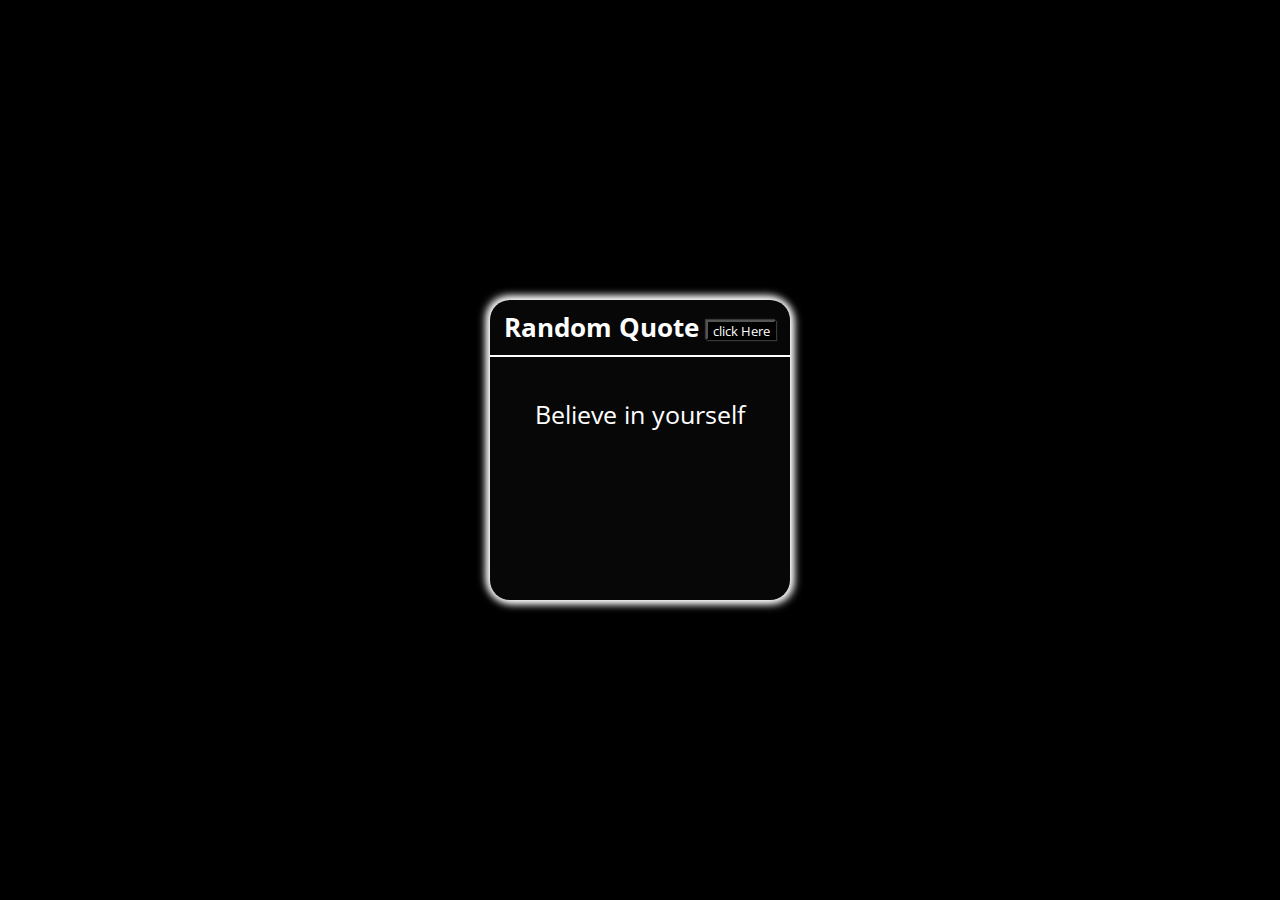
<file: Random Quote 1.0/index.html>
<!DOCTYPE html>
<html lang="en">
<head>
    <meta charset="UTF-8">
    <meta name="viewport" content="width=device-width, initial-scale=1.0">
    <title>Random Quotes</title>
    <link rel="stylesheet" href="style.css">
</head>
<body>
    <div class="container">
     <div class="Msg-box">
        <div class="heading">
          <span>Random Quote</span> 
           <button id="btn">click Here</button>
        </div>

        <div class="msg">Believe in yourself</div>
      </div>   
    </div>

    <script src="script.js"></script>
</body>
</html>
</file>
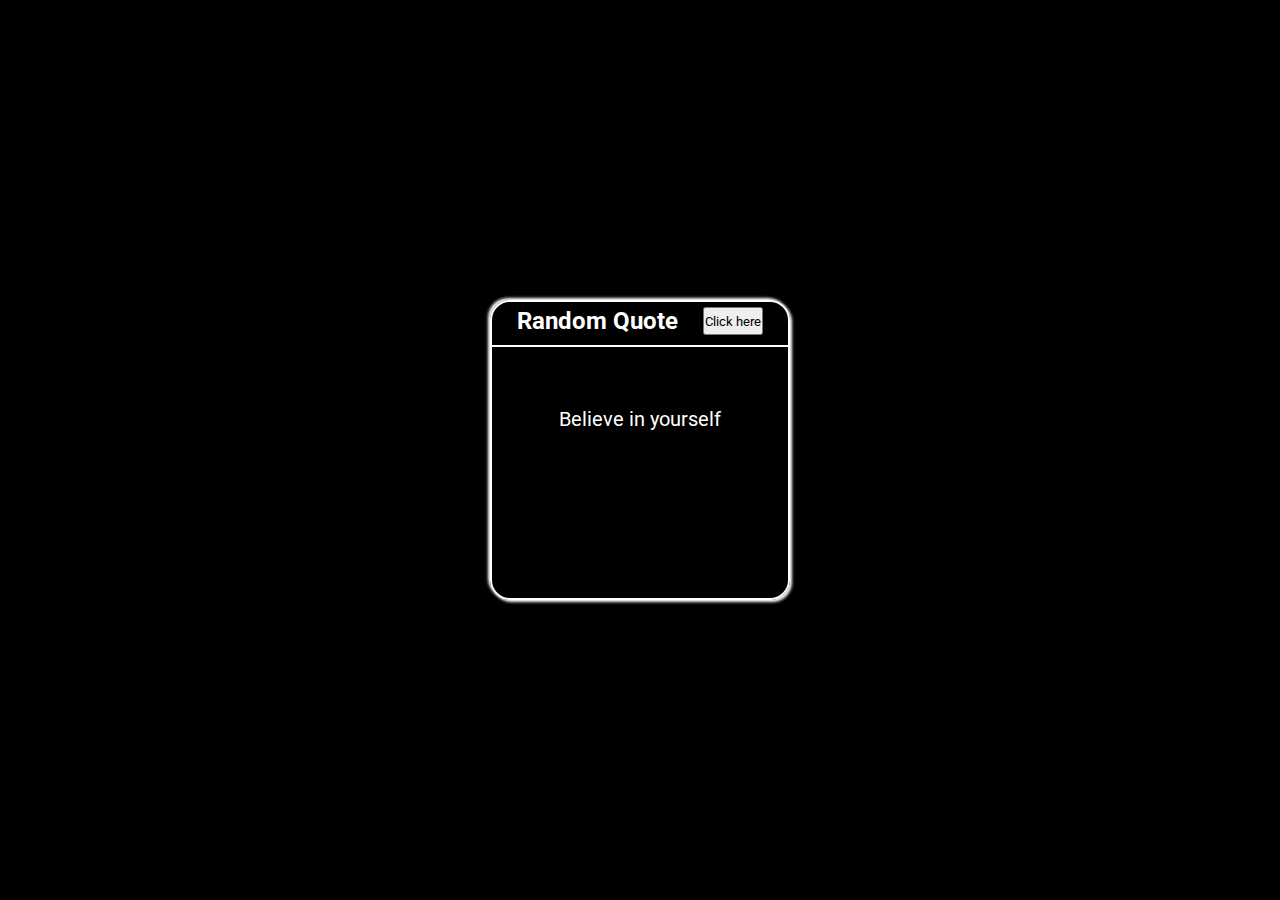
<file: Random Quote App 2.0/index.html>
<!DOCTYPE html>
<html lang="en">
<head>
    <meta charset="UTF-8">
    <meta name="viewport" content="width=device-width, initial-scale=1.0">
    <title>Random Quotes</title>
    <link rel="stylesheet" href="style.css">
</head>
<body> 
    <div class="container">
        <div class="box">
            <div class="heading">
                <h2>Random Quote</h2>
                <button>Click here</button>
            </div>
            <div class="quotes">Believe in yourself</div>
        </div>
    </div>
    <script src="script.js"></script>
</body>
</html>
</file>
<file: Random Quote 1.0/style.css>
@import url('https://fonts.googleapis.com/css2?family=Open+Sans:wght@300&display=swap');
*{
    margin: 0;
    padding: 0;
    box-sizing: border-box;
    font-family: 'Open Sans', sans-serif;
}

.container{
    height: 100vh;
    width: 100%;
    display: flex;
    justify-content: center;
    align-items: center;
    background-color: black;
}

.Msg-box{
    height: 300px;
    width: 300px;
    background-color: rgb(7, 7, 7);
    border-radius: 20px;
    box-shadow: 2px 2px 8px 2px white,
    -2px -2px 8px 2px white;
}

.heading{
    margin: 10px;
    color: white;
    font-size: 1.6em;
    display: flex;
    justify-content: space-around;
}

.heading span{
    font-weight: bold;
}


.heading button{
    background-color: black;
    color: white;
    margin-top: 10px;
    width: 70px;
    height: 20px;
    box-shadow: 1px 1px 1px rgb(56, 56, 56),-1px -1px 1px rgb(56, 56, 56)
}

.heading button:hover{
    background-color: white;
    color: black;
}

.msg{
    padding-top: 40px;
    font-size: 25px;
    border-top: 2px solid white;
    color: white;
    text-align: center;
}
</file>
<file: Random Quote App 2.0/style.css>
@import url('https://fonts.googleapis.com/css2?family=Open+Sans:wght@300&family=Roboto:wght@100;300&display=swap');

*{ 
    padding: 0px;
    margin: 0px;
    box-sizing: border-box;
    font-family: 'Open Sans', sans-serif;
    font-family: 'Roboto', sans-serif;
}

.container{
    height: 100vh;
    width: 100vw;
    display: flex;
    justify-content: center;
    align-items: center;
    background-color: black;
}

.box{
    border: 2px solid #fff;
    height: 300px;
    width: 300px;
    border-radius: 20px;
    box-shadow: 2px 2px 3px white,
    -2px -2px 3px white;
    color: white;
}

.heading{
    margin-top: 5px;
    display: flex;
    justify-content: space-evenly;
}

.heading button{
    cursor: pointer;
}

.quotes{
    margin-top:10px;
    border-top: 2px solid #fff;
    text-align: center;
    padding: 60px;
    font-size: 20px;
}
</file>
